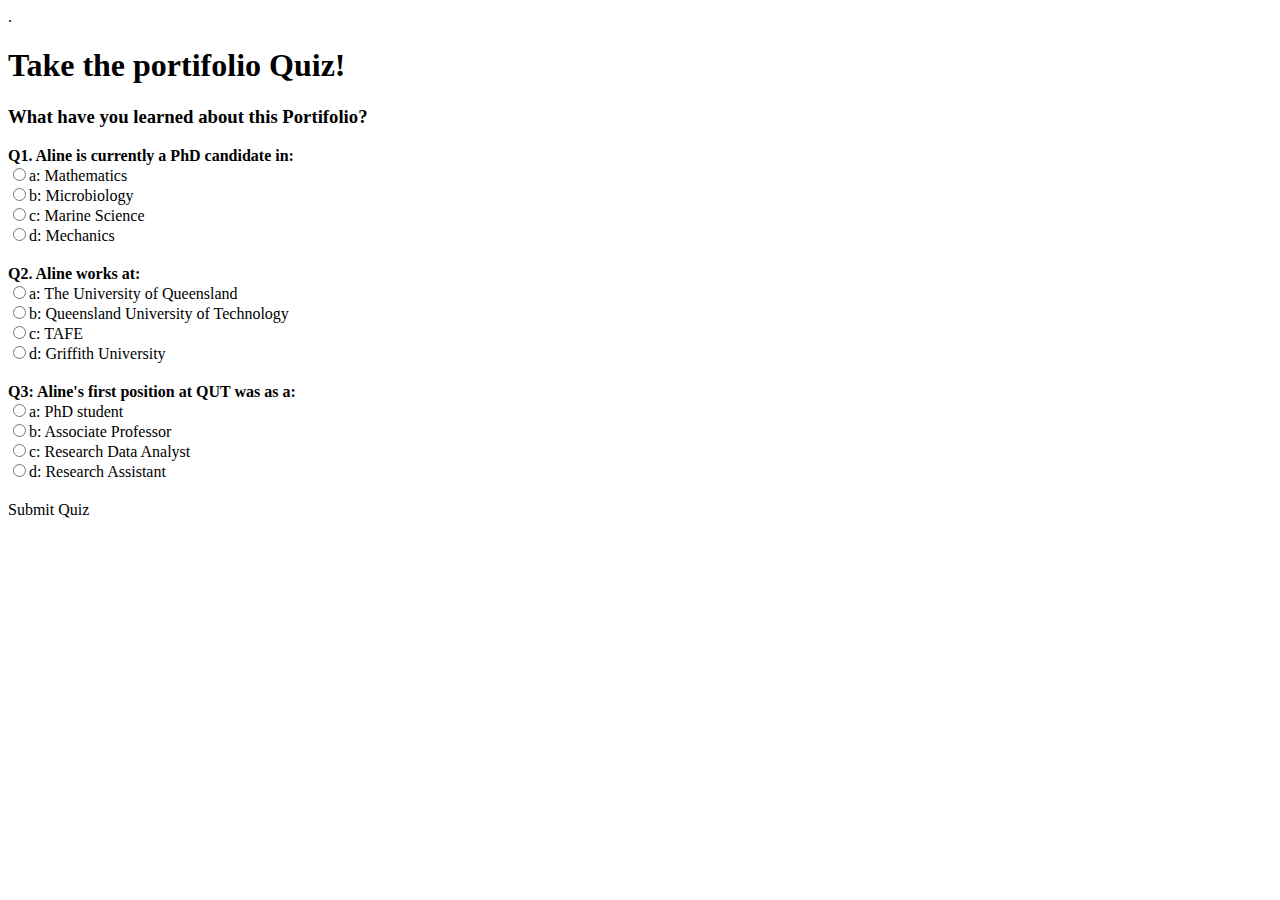
<file: Quiz.html>
<!DOCTYPE html>
<html>
    <title>Portfolio Quiz</title>
    <head>
    <link href="./quizstyle.css" type="text/css" rel="stylesheet"> .
</head>
    <body>
        <h1>Take the portifolio Quiz!</h1>
        <h3>What have you learned about this Portifolio?</h3>
        <div id="quiz"></div>
        <buttom type="submit" value ="Submit" id="submit">Submit Quiz</buttom>
        <div id="results"></div>
        <script src="./quiz.js"></script>
            </body>
</html>
</file>
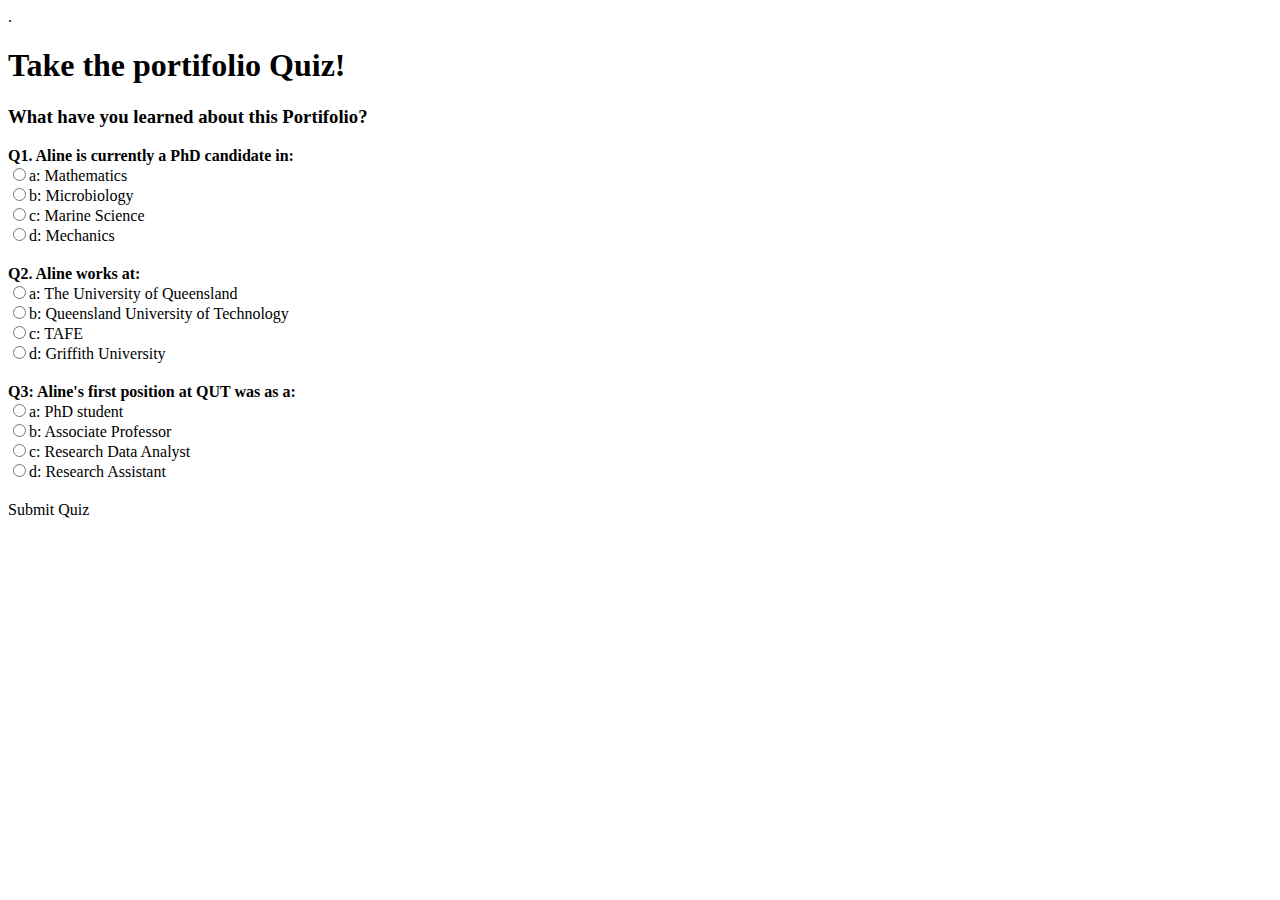
<file: quiz.html>
<!DOCTYPE html>
<html>
    <title>Portfolio Quiz</title>
    <head>
    <link href="./quizstyle.css" type="text/css" rel="stylesheet"> .
</head>
    <body>
        <h1>Take the portifolio Quiz!</h1>
        <h3>What have you learned about this Portifolio?</h3>
        <div id="quiz"></div>
        <buttom type="submit" value ="Submit" id="submit">Submit Quiz</buttom>
        <div id="results"></div>
        <script src="./quiz.js"></script>
            </body>
</html>
</file>
<file: quizstyle.css>
.question{
    font-weight: bold;
  }
  .answers {
    margin-bottom: 20px; 
  }
  .answers label{
    display: block;
  }
</file>
